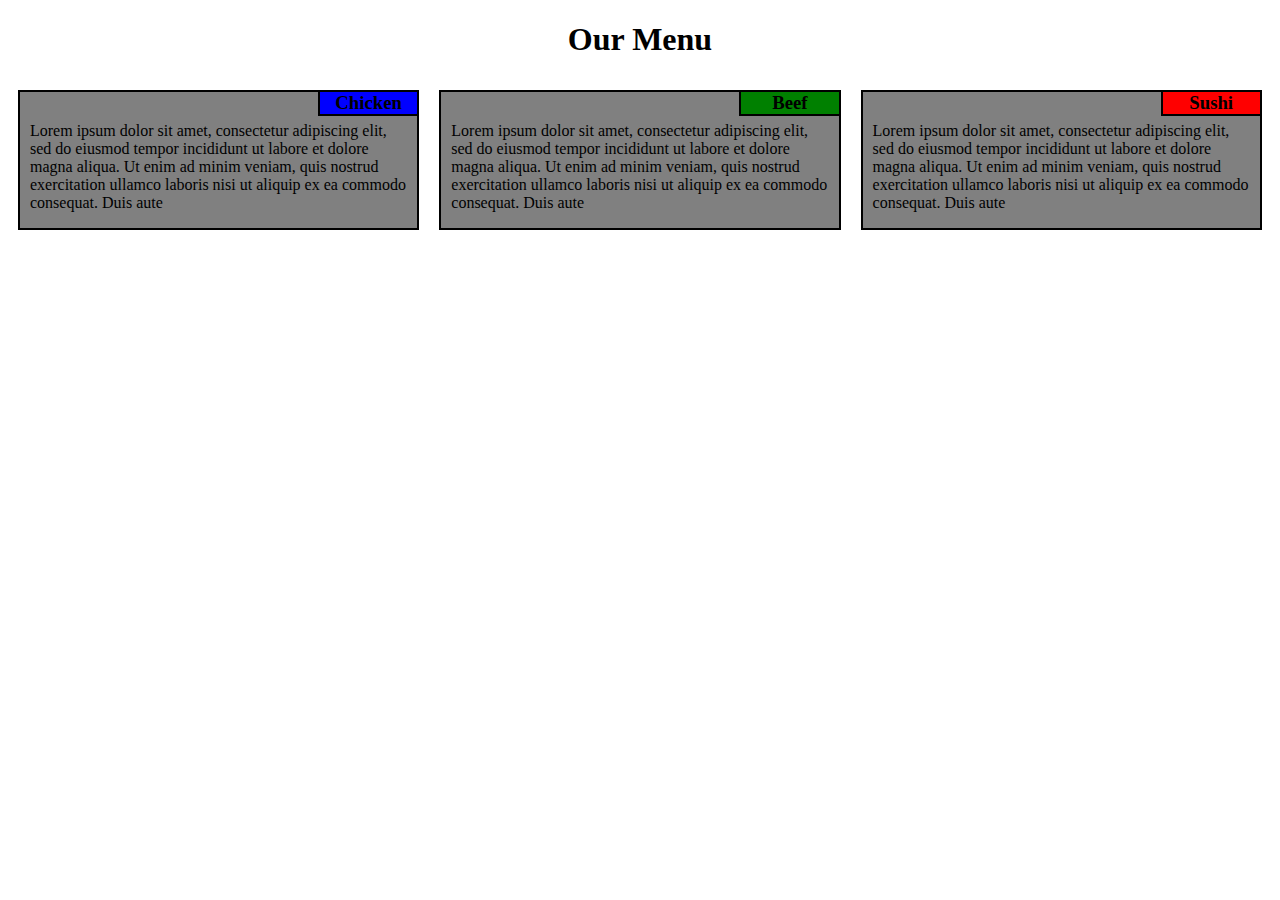
<file: Module-2-Solution/index.html>
<!DOCTYPE html>

<head>
  <meta charset="utf-8">
  <meta name="viewport" content="width=device-width,initial-scale=1">
  <title>Module-2 Solution</title>
  <link rel="stylesheet" href="CSS/style.css">
</head>

<body>
  <h1>Our Menu</h1>
  <div class="row">
    <div class="col-lg-4 col-md-6">
      <section class="chicken">
        <h3>Chicken</h3>
        <p>Lorem ipsum dolor sit amet, consectetur adipiscing elit, sed do eiusmod tempor incididunt ut labore et dolore magna aliqua. Ut enim ad minim veniam, quis nostrud exercitation ullamco laboris nisi ut aliquip ex ea commodo consequat. Duis
          aute
        </p>
      </section>
    </div>
    <div class="col-lg-4 col-md-6">
      <section class="beef">
        <h3>Beef</h3>
        <p>Lorem ipsum dolor sit amet, consectetur adipiscing elit, sed do eiusmod tempor incididunt ut labore et dolore magna aliqua. Ut enim ad minim veniam, quis nostrud exercitation ullamco laboris nisi ut aliquip ex ea commodo consequat. Duis
          aute
        </p>
      </section>
    </div>

    <div class="col-lg-4 col-md-12">
      <section class="sushi">
        <h3>Sushi</h3>
        <p>Lorem ipsum dolor sit amet, consectetur adipiscing elit, sed do eiusmod tempor incididunt ut labore et dolore magna aliqua. Ut enim ad minim veniam, quis nostrud exercitation ullamco laboris nisi ut aliquip ex ea commodo consequat. Duis
          aute
        </p>
      </section>
    </div>
  </div>
</body>

</html>
</file>
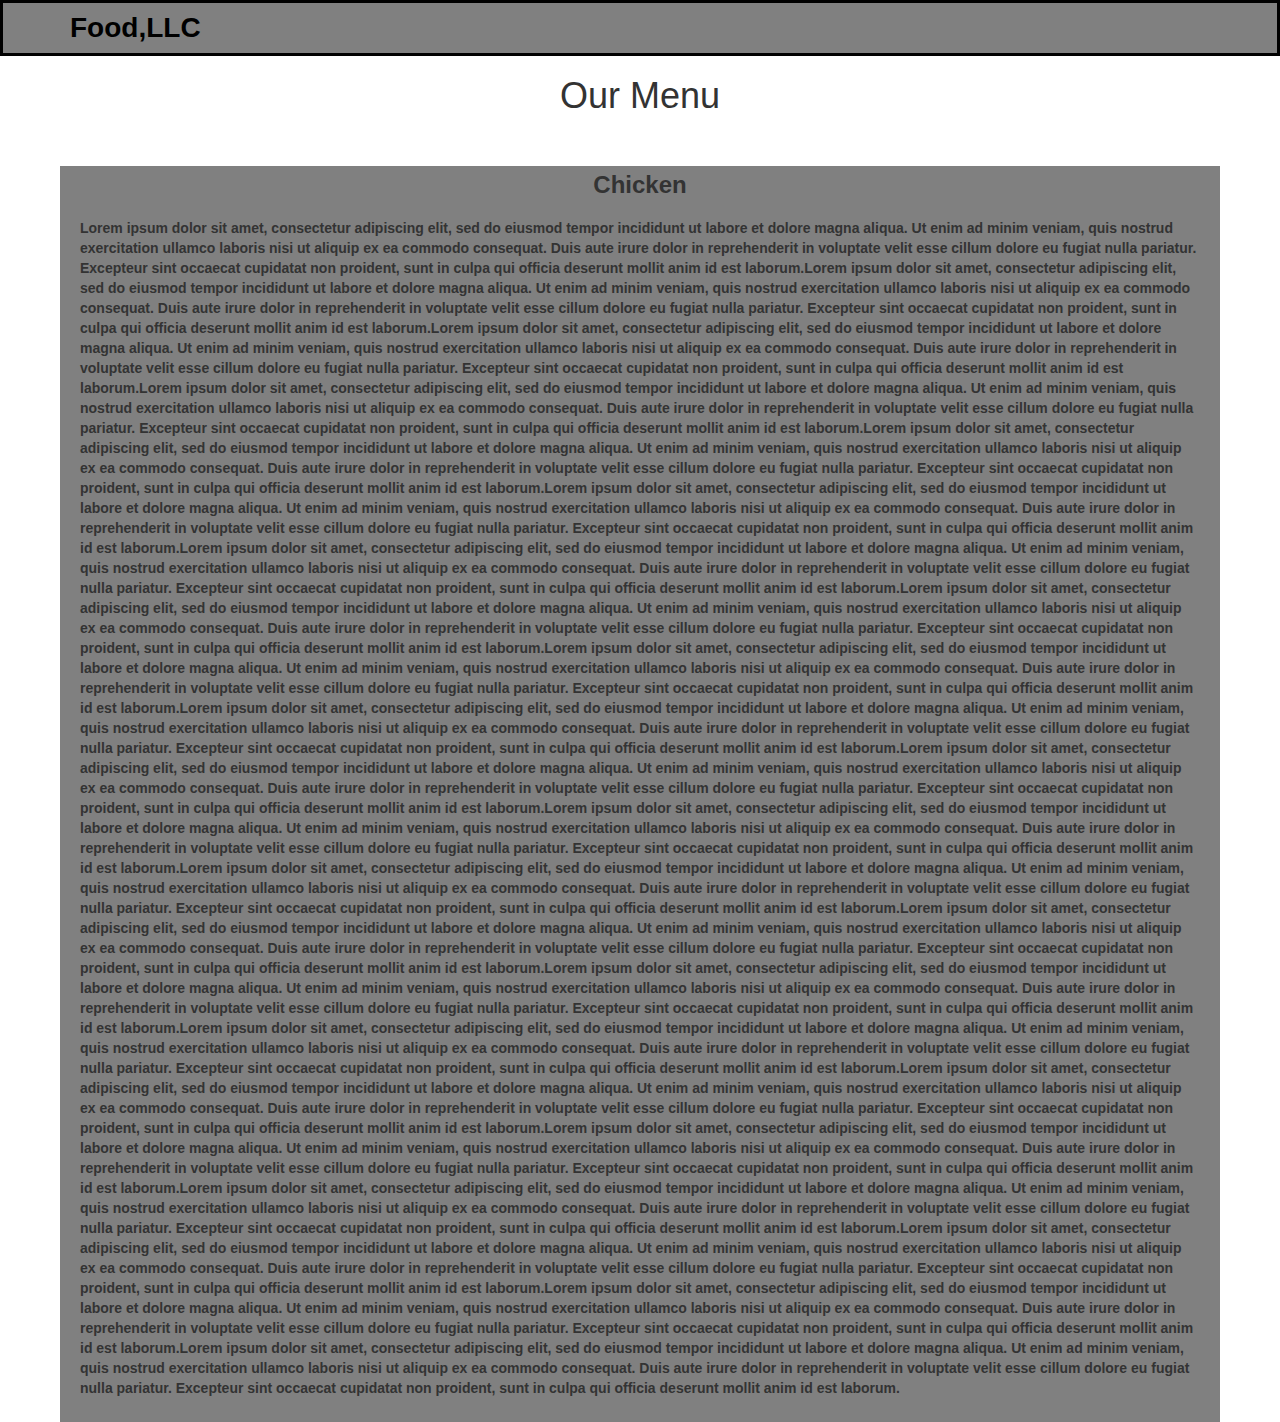
<file: Module-3-Solution/index.html>
<!DOCTYPE html>

<head>
  <meta charset="utf-8">
  <meta name="viewport" content="width:device-width,initial-scale:1">
  <title>Module-3-Solution</title>
  <link rel="stylesheet" href="css/bootstrap.min.css">
  <link rel="stylesheet" href="css/style.css">
  <script src="js/jquery-3.6.0.min.js"></script>
  <script src="js/bootstrap.min.js"></script>
</head>

<body>
  <header>
    <nav id="header-nav" class="navbar navbar-default">
      <div class="container">
        <div class="navbar-header">
          <button type="button" class="navbar-toggle collapsed" data-toggle="collapse" data-target="#collapsable-navbar" aria-expanded="false">
            <span class="sr-only">Toggle navigation</span>
            <span class="icon-bar"></span>
            <span class="icon-bar"></span>
            <span class="icon-bar"></span>
          </button>
          <a class="navbar-brand" href="#">Food,LLC</a>
        </div>

        <div id="collapsable-navbar" class="collapse navbar-collapse">
          <ul id="nav-list" class="nav navbar-nav navbar-right">
            <li class="visible-xs"><a href="#">Chicken</a></li>
            <li class="visible-xs"><a href="#">Beef</a></li>
            <li class="visible-xs"><a href="#">Sushi</a></li>
          </ul>
        </div>
      </div>
      </div>
    </nav>
  </header>

  <h1 class="text-center">Our Menu</h1>

  <div class="row">
    <div id="container-element" class="container-fluid">
      <section id="chicken">
        <h3>Chicken</h3>
        <p>Lorem ipsum dolor sit amet, consectetur adipiscing elit, sed do eiusmod tempor incididunt ut labore et dolore magna aliqua. Ut enim ad minim veniam, quis nostrud exercitation ullamco laboris nisi ut aliquip ex ea commodo consequat. Duis
          aute irure dolor in reprehenderit in voluptate velit esse cillum dolore eu fugiat nulla pariatur. Excepteur sint occaecat cupidatat non proident, sunt in culpa qui officia deserunt mollit anim id est laborum.Lorem ipsum dolor sit amet,
          consectetur adipiscing elit, sed do eiusmod tempor incididunt ut labore et dolore magna aliqua. Ut enim ad minim veniam, quis nostrud exercitation ullamco laboris nisi ut aliquip ex ea commodo consequat. Duis aute irure dolor in
          reprehenderit in voluptate velit esse cillum dolore eu fugiat nulla pariatur. Excepteur sint occaecat cupidatat non proident, sunt in culpa qui officia deserunt mollit anim id est laborum.Lorem ipsum dolor sit amet, consectetur adipiscing
          elit, sed do eiusmod tempor incididunt ut labore et dolore magna aliqua. Ut enim ad minim veniam, quis nostrud exercitation ullamco laboris nisi ut aliquip ex ea commodo consequat. Duis aute irure dolor in reprehenderit in voluptate velit
          esse cillum dolore eu fugiat nulla pariatur. Excepteur sint occaecat cupidatat non proident, sunt in culpa qui officia deserunt mollit anim id est laborum.Lorem ipsum dolor sit amet, consectetur adipiscing elit, sed do eiusmod tempor
          incididunt ut labore et dolore magna aliqua. Ut enim ad minim veniam, quis nostrud exercitation ullamco laboris nisi ut aliquip ex ea commodo consequat. Duis aute irure dolor in reprehenderit in voluptate velit esse cillum dolore eu
          fugiat
          nulla pariatur. Excepteur sint occaecat cupidatat non proident, sunt in culpa qui officia deserunt mollit anim id est laborum.Lorem ipsum dolor sit amet, consectetur adipiscing elit, sed do eiusmod tempor incididunt ut labore et dolore
          magna aliqua. Ut enim ad minim veniam, quis nostrud exercitation ullamco laboris nisi ut aliquip ex ea commodo consequat. Duis aute irure dolor in reprehenderit in voluptate velit esse cillum dolore eu fugiat nulla pariatur. Excepteur
          sint
          occaecat cupidatat non proident, sunt in culpa qui officia deserunt mollit anim id est laborum.Lorem ipsum dolor sit amet, consectetur adipiscing elit, sed do eiusmod tempor incididunt ut labore et dolore magna aliqua. Ut enim ad minim
          veniam, quis nostrud exercitation ullamco laboris nisi ut aliquip ex ea commodo consequat. Duis aute irure dolor in reprehenderit in voluptate velit esse cillum dolore eu fugiat nulla pariatur. Excepteur sint occaecat cupidatat non
          proident, sunt in culpa qui officia deserunt mollit anim id est laborum.Lorem ipsum dolor sit amet, consectetur adipiscing elit, sed do eiusmod tempor incididunt ut labore et dolore magna aliqua. Ut enim ad minim veniam, quis nostrud
          exercitation ullamco laboris nisi ut aliquip ex ea commodo consequat. Duis aute irure dolor in reprehenderit in voluptate velit esse cillum dolore eu fugiat nulla pariatur. Excepteur sint occaecat cupidatat non proident, sunt in culpa qui
          officia deserunt mollit anim id est laborum.Lorem ipsum dolor sit amet, consectetur adipiscing elit, sed do eiusmod tempor incididunt ut labore et dolore magna aliqua. Ut enim ad minim veniam, quis nostrud exercitation ullamco laboris
          nisi
          ut aliquip ex ea commodo consequat. Duis aute irure dolor in reprehenderit in voluptate velit esse cillum dolore eu fugiat nulla pariatur. Excepteur sint occaecat cupidatat non proident, sunt in culpa qui officia deserunt mollit anim id
          est
          laborum.Lorem ipsum dolor sit amet, consectetur adipiscing elit, sed do eiusmod tempor incididunt ut labore et dolore magna aliqua. Ut enim ad minim veniam, quis nostrud exercitation ullamco laboris nisi ut aliquip ex ea commodo
          consequat.
          Duis aute irure dolor in reprehenderit in voluptate velit esse cillum dolore eu fugiat nulla pariatur. Excepteur sint occaecat cupidatat non proident, sunt in culpa qui officia deserunt mollit anim id est laborum.Lorem ipsum dolor sit
          amet,
          consectetur adipiscing elit, sed do eiusmod tempor incididunt ut labore et dolore magna aliqua. Ut enim ad minim veniam, quis nostrud exercitation ullamco laboris nisi ut aliquip ex ea commodo consequat. Duis aute irure dolor in
          reprehenderit in voluptate velit esse cillum dolore eu fugiat nulla pariatur. Excepteur sint occaecat cupidatat non proident, sunt in culpa qui officia deserunt mollit anim id est laborum.Lorem ipsum dolor sit amet, consectetur adipiscing
          elit, sed do eiusmod tempor incididunt ut labore et dolore magna aliqua. Ut enim ad minim veniam, quis nostrud exercitation ullamco laboris nisi ut aliquip ex ea commodo consequat. Duis aute irure dolor in reprehenderit in voluptate velit
          esse cillum dolore eu fugiat nulla pariatur. Excepteur sint occaecat cupidatat non proident, sunt in culpa qui officia deserunt mollit anim id est laborum.Lorem ipsum dolor sit amet, consectetur adipiscing elit, sed do eiusmod tempor
          incididunt ut labore et dolore magna aliqua. Ut enim ad minim veniam, quis nostrud exercitation ullamco laboris nisi ut aliquip ex ea commodo consequat. Duis aute irure dolor in reprehenderit in voluptate velit esse cillum dolore eu
          fugiat
          nulla pariatur. Excepteur sint occaecat cupidatat non proident, sunt in culpa qui officia deserunt mollit anim id est laborum.Lorem ipsum dolor sit amet, consectetur adipiscing elit, sed do eiusmod tempor incididunt ut labore et dolore
          magna aliqua. Ut enim ad minim veniam, quis nostrud exercitation ullamco laboris nisi ut aliquip ex ea commodo consequat. Duis aute irure dolor in reprehenderit in voluptate velit esse cillum dolore eu fugiat nulla pariatur. Excepteur
          sint
          occaecat cupidatat non proident, sunt in culpa qui officia deserunt mollit anim id est laborum.Lorem ipsum dolor sit amet, consectetur adipiscing elit, sed do eiusmod tempor incididunt ut labore et dolore magna aliqua. Ut enim ad minim
          veniam, quis nostrud exercitation ullamco laboris nisi ut aliquip ex ea commodo consequat. Duis aute irure dolor in reprehenderit in voluptate velit esse cillum dolore eu fugiat nulla pariatur. Excepteur sint occaecat cupidatat non
          proident, sunt in culpa qui officia deserunt mollit anim id est laborum.Lorem ipsum dolor sit amet, consectetur adipiscing elit, sed do eiusmod tempor incididunt ut labore et dolore magna aliqua. Ut enim ad minim veniam, quis nostrud
          exercitation ullamco laboris nisi ut aliquip ex ea commodo consequat. Duis aute irure dolor in reprehenderit in voluptate velit esse cillum dolore eu fugiat nulla pariatur. Excepteur sint occaecat cupidatat non proident, sunt in culpa qui
          officia deserunt mollit anim id est laborum.Lorem ipsum dolor sit amet, consectetur adipiscing elit, sed do eiusmod tempor incididunt ut labore et dolore magna aliqua. Ut enim ad minim veniam, quis nostrud exercitation ullamco laboris
          nisi
          ut aliquip ex ea commodo consequat. Duis aute irure dolor in reprehenderit in voluptate velit esse cillum dolore eu fugiat nulla pariatur. Excepteur sint occaecat cupidatat non proident, sunt in culpa qui officia deserunt mollit anim id
          est
          laborum.Lorem ipsum dolor sit amet, consectetur adipiscing elit, sed do eiusmod tempor incididunt ut labore et dolore magna aliqua. Ut enim ad minim veniam, quis nostrud exercitation ullamco laboris nisi ut aliquip ex ea commodo
          consequat.
          Duis aute irure dolor in reprehenderit in voluptate velit esse cillum dolore eu fugiat nulla pariatur. Excepteur sint occaecat cupidatat non proident, sunt in culpa qui officia deserunt mollit anim id est laborum.Lorem ipsum dolor sit
          amet,
          consectetur adipiscing elit, sed do eiusmod tempor incididunt ut labore et dolore magna aliqua. Ut enim ad minim veniam, quis nostrud exercitation ullamco laboris nisi ut aliquip ex ea commodo consequat. Duis aute irure dolor in
          reprehenderit in voluptate velit esse cillum dolore eu fugiat nulla pariatur. Excepteur sint occaecat cupidatat non proident, sunt in culpa qui officia deserunt mollit anim id est laborum.Lorem ipsum dolor sit amet, consectetur adipiscing
          elit, sed do eiusmod tempor incididunt ut labore et dolore magna aliqua. Ut enim ad minim veniam, quis nostrud exercitation ullamco laboris nisi ut aliquip ex ea commodo consequat. Duis aute irure dolor in reprehenderit in voluptate velit
          esse cillum dolore eu fugiat nulla pariatur. Excepteur sint occaecat cupidatat non proident, sunt in culpa qui officia deserunt mollit anim id est laborum.Lorem ipsum dolor sit amet, consectetur adipiscing elit, sed do eiusmod tempor
          incididunt ut labore et dolore magna aliqua. Ut enim ad minim veniam, quis nostrud exercitation ullamco laboris nisi ut aliquip ex ea commodo consequat. Duis aute irure dolor in reprehenderit in voluptate velit esse cillum dolore eu
          fugiat
          nulla pariatur. Excepteur sint occaecat cupidatat non proident, sunt in culpa qui officia deserunt mollit anim id est laborum.Lorem ipsum dolor sit amet, consectetur adipiscing elit, sed do eiusmod tempor incididunt ut labore et dolore
          magna aliqua. Ut enim ad minim veniam, quis nostrud exercitation ullamco laboris nisi ut aliquip ex ea commodo consequat. Duis aute irure dolor in reprehenderit in voluptate velit esse cillum dolore eu fugiat nulla pariatur. Excepteur
          sint
          occaecat cupidatat non proident, sunt in culpa qui officia deserunt mollit anim id est laborum.Lorem ipsum dolor sit amet, consectetur adipiscing elit, sed do eiusmod tempor incididunt ut labore et dolore magna aliqua. Ut enim ad minim
          veniam, quis nostrud exercitation ullamco laboris nisi ut aliquip ex ea commodo consequat. Duis aute irure dolor in reprehenderit in voluptate velit esse cillum dolore eu fugiat nulla pariatur. Excepteur sint occaecat cupidatat non
          proident, sunt in culpa qui officia deserunt mollit anim id est laborum.</p>
      </section>
    </div>
  </div>
</body>

</html>
</file>
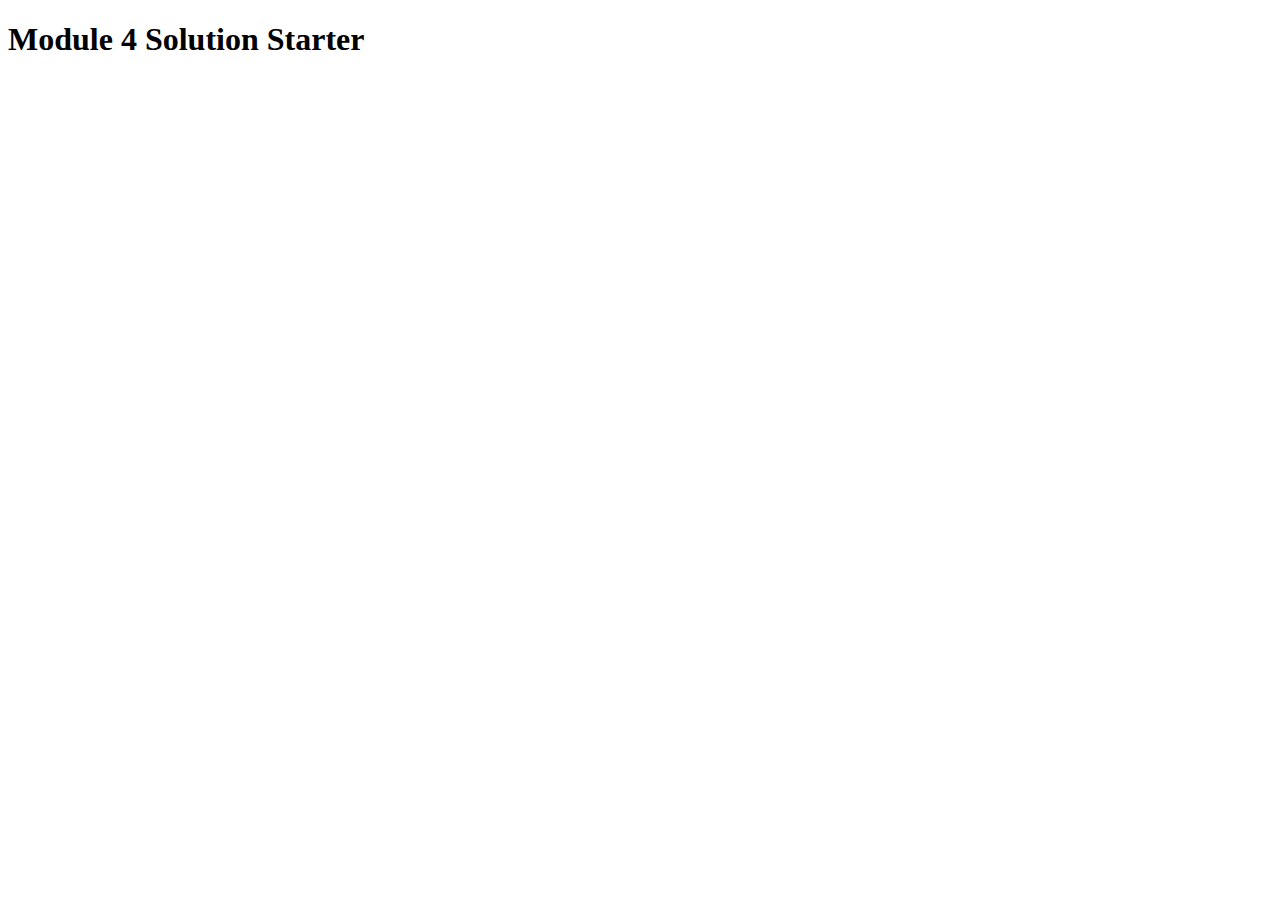
<file: Module-4-Solution/index.html>
<!DOCTYPE html>
<html>
<head>
  <meta charset="utf-8">
  <title>Module 4 Solution Starter</title>
  <script>
    var names = []; // DO NOT REMOVE
  </script>
  <script src="SpeakHello.js"></script>
  <script src="SpeakGoodBye.js"></script>
  <script src="script.js"></script>
</head>
<body>
  <h1>Module 4 Solution Starter</h1>
</body>
</html>
</file>
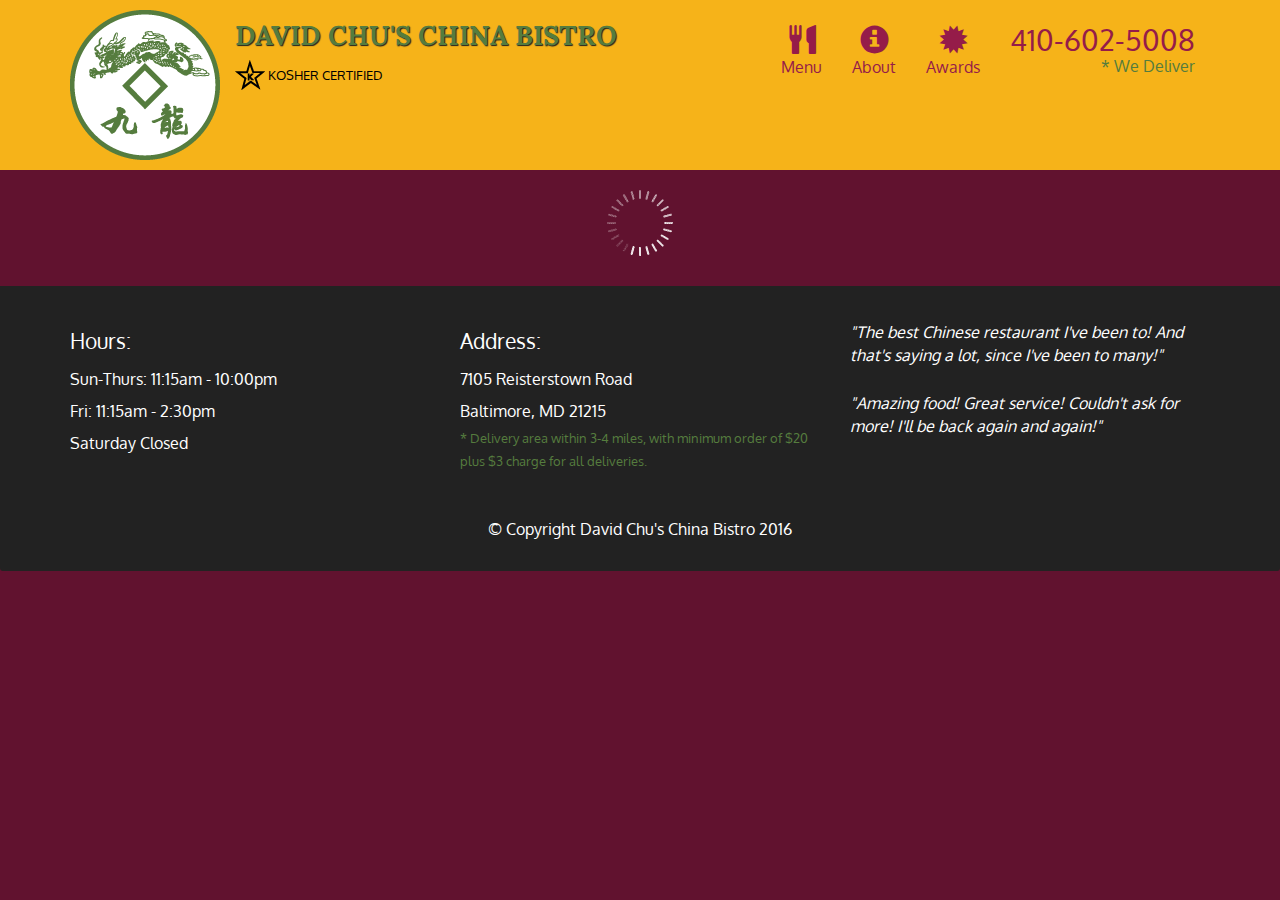
<file: Module-5-Solution/index.html>
<!doctype html>
<html lang="en">
  <head>
    <meta charset="utf-8">
    <meta http-equiv="X-UA-Compatible" content="IE=edge">
    <meta name="viewport" content="width=device-width, initial-scale=1">
    <title>David Chu's China Bistro</title>
    <link rel="stylesheet" href="css/bootstrap.min.css">
    <link rel="stylesheet" href="css/styles.css">
    <link href='https://fonts.googleapis.com/css?family=Oxygen:400,300,700' rel='stylesheet' type='text/css'>
    <link href='https://fonts.googleapis.com/css?family=Lora' rel='stylesheet' type='text/css'>
  </head>
<body>
  <header>
    <nav id="header-nav" class="navbar navbar-default">
      <div class="container">
        <div class="navbar-header">
          <a href="index.html" class="pull-left visible-md visible-lg">
            <div id="logo-img" alt="Logo image"></div>
          </a>

          <div class="navbar-brand">
            <a href="index.html"><h1>David Chu's China Bistro</h1></a>
            <p>
              <img src="images/star-k-logo.png" alt="Kosher certification">
              <span>Kosher Certified</span>
            </p>
          </div>

          <button id="navbarToggle" type="button" class="navbar-toggle collapsed" data-toggle="collapse" data-target="#collapsable-nav" aria-expanded="false">
            <span class="sr-only">Toggle navigation</span>
            <span class="icon-bar"></span>
            <span class="icon-bar"></span>
            <span class="icon-bar"></span>
          </button>
        </div>
        
        <div id="collapsable-nav" class="collapse navbar-collapse">
           <ul id="nav-list" class="nav navbar-nav navbar-right">
            <li id="navHomeButton" class="visible-xs active">
              <a href="index.html">
                <span class="glyphicon glyphicon-home"></span> Home</a>
            </li>
            <li id="navMenuButton">
              <a href="#" onclick="$dc.loadMenuCategories();">
                <span class="glyphicon glyphicon-cutlery"></span><br class="hidden-xs"> Menu</a>
            </li>
            <li>
              <a href="#">
                <span class="glyphicon glyphicon-info-sign"></span><br class="hidden-xs"> About</a>
            </li>
            <li>
              <a href="#">
                <span class="glyphicon glyphicon-certificate"></span><br class="hidden-xs"> Awards</a>
            </li>
            <li id="phone" class="hidden-xs">
              <a href="tel:410-602-5008">
                <span>410-602-5008</span></a><div>* We Deliver</div>
            </li>
          </ul><!-- #nav-list -->
        </div><!-- .collapse .navbar-collapse -->
      </div><!-- .container -->
    </nav><!-- #header-nav -->
  </header>

  <div id="call-btn" class="visible-xs">
    <a class="btn" href="tel:410-602-5008">
    <span class="glyphicon glyphicon-earphone"></span>
    410-602-5008
    </a>
  </div>
  <div id="xs-deliver" class="text-center visible-xs">* We Deliver</div>

  <div id="main-content" class="container"></div>

  <footer class="panel-footer">
    <div class="container">
      <div class="row">
        <section id="hours" class="col-sm-4">
          <span>Hours:</span><br>
          Sun-Thurs: 11:15am - 10:00pm<br>
          Fri: 11:15am - 2:30pm<br>
          Saturday Closed
          <hr class="visible-xs">
        </section>
        <section id="address" class="col-sm-4">
          <span>Address:</span><br>
          7105 Reisterstown Road<br>
          Baltimore, MD 21215
          <p>* Delivery area within 3-4 miles, with minimum order of $20 plus $3 charge for all deliveries.</p>
          <hr class="visible-xs">
        </section>
        <section id="testimonials" class="col-sm-4">
          <p>"The best Chinese restaurant I've been to! And that's saying a lot, since I've been to many!"</p>
          <p>"Amazing food! Great service! Couldn't ask for more! I'll be back again and again!"</p>
        </section>
      </div>
      <div class="text-center">&copy; Copyright David Chu's China Bistro 2016</div>
    </div>
  </footer>

  <!-- jQuery (Bootstrap JS plugins depend on it) -->
  <script src="js/jquery-2.1.4.min.js"></script>
  <script src="js/bootstrap.min.js"></script>
  <script src="js/ajax-utils.js"></script>
  <script src="js/script.js"></script>
</body>
</html>
</file>
<file: Module-2-Solution/CSS/style.css>
* {
  box-sizing: border-box;
}

h1 {
  text-align: center;
}

h3 {
  margin: 0px;
  padding: 0px;
  width: 25%;
  text-align: center;
  position: absolute;
  top: 0px;
  right: 0px;
  border-left: 2px solid black;
  border-bottom: 2px solid black;
}

p {
  margin-top: 30px;
}

.row {
  width: 100%;
}

section {
  border: 2px solid black;
  padding: 0px 10px 0px 10px;
  position: relative;
  background-color: grey;
  margin: 10px;
}

.beef h3 {
  background-color: green;
}

.sushi h3 {
  background-color: red;
}

.chicken h3 {
  background-color: blue;
}

@media (min-width:992px) {
  .col-lg-1, .col-lg-2, .col-lg-3, .col-lg-4, .col-lg-5, .col-lg-6, .col-lg-7, .col-lg-8, .col-lg-9, .col-lg-10, .col-lg-11, .col-lg-12 {
    float: left;
  }

  .col-lg-1 {
    width: 8.33%;
  }

  .col-lg-2 {
    width: 16.66%;
  }

  .col-lg-3 {
    width: 25%;
  }

  .col-lg-4 {
    width: 33.33%;
  }

  .col-lg-5 {
    width: 41.66%;
  }

  .col-lg-6 {
    width: 50%;
  }

  .col-lg-7 {
    width: 58.33%;
  }

  .col-lg-8 {
    width: 66.66%;
  }

  .col-lg-9 {
    width: 75%;
  }

  .col-lg-10 {
    width: 83.33%;
  }

  .col-lg-11 {
    width: 91.66%;
  }

  .col-lg-12 {
    width: 100%;
  }
}

@media (min-width:768px) and (max-width:991px) {
  .col-md-1, .col-md-2, .col-md-3, .col-md-4, .col-md-5, .col-md-6, .col-md-7, .col-md-8, .col-md-9, .col-md-10, .col-md-11, .col-md-12 {
    float: left;
  }

  .col-md-1 {
    width: 8.33%;
  }

  .col-md-2 {
    width: 16.66%;
  }

  .col-md-3 {
    width: 25%;
  }

  .col-md-4 {
    width: 33.33%;
  }

  .col-md-5 {
    width: 41.66%;
  }

  .col-md-6 {
    width: 50%;
  }

  .col-md-7 {
    width: 58.33%;
  }

  .col-md-8 {
    width: 66.66%;
  }

  .col-md-9 {
    width: 75%;
  }

  .col-md-10 {
    width: 83.33%;
  }

  .col-md-11 {
    width: 91.66%;
  }

  .col-md-12 {
    width: 100%;
  }
}

@media (max-width:767px) {
  .col-sm-1, .col-sm-2, .col-sm-3, .col-sm-4, .col-sm-5, .col-sm-6, .col-sm-7, .col-sm-8, .col-sm-9, .col-sm-10, .col-sm-11, .col-sm-12 {
    float: left;
  }

  .col-sm-1 {
    width: 8.33%;
  }

  .col-sm-2 {
    width: 16.66%;
  }

  .col-sm-3 {
    width: 25%;
  }

  .col-sm-4 {
    width: 33.33%;
  }

  .col-sm-5 {
    width: 41.66%;
  }

  .col-sm-6 {
    width: 50%;
  }

  .col-sm-7 {
    width: 58.33%;
  }

  .col-sm-8 {
    width: 66.66%;
  }

  .col-sm-9 {
    width: 75%;
  }

  .col-sm-10 {
    width: 83.33%;
  }

  .col-sm-11 {
    width: 91.66%;
  }

  .col-sm-12 {
    width: 100%;
  }
}
</file>
<file: Module-3-Solution/css/style.css>
* {
  box-sizing: border-box;
}

h1 {
  margin-bottom: 50px;
}

#header-nav {
  background-color: grey;
  border-radius: 0px;
  border: 3px solid black;
}

.navbar-default .navbar-brand {
  color: black;
  font-size: 2em;
  font-weight: bold;
}

.navbar-default .navbar-collapse {
  border-top: none;
}

#nav-list {
  margin-top: 0px;
  margin-bottom: 0px;
}

#nav-list li {
  border: 1px solid black;
  border-top: 2px solid black;
  background-color: white;
}

#nav-list li a {
  color: black;
  text-align: center;
  font-size: 1.3em;
  padding: 5px;
}

section {
  background-color: grey;
  padding-top: 6px;
  padding-bottom: 4px;
  margin-left: 60px;
  margin-right: 60px;
}

section h3 {
  text-align: center;
  font-weight: bolder;
  margin: 0px;
}

section p {
  margin: 20px;
  font-weight: 600;
}
</file>
<file: Module-5-Solution/css/styles.css>
body {
  font-size: 16px;
  color: #fff;
  background-color: #61122f;
  font-family: 'Oxygen', sans-serif;
}

/** HEADER **/
#header-nav {
  background-color: #f6b319;
  border-radius: 0;
  border: 0;
}

#logo-img {
  background: url('../images/restaurant-logo_large.png') no-repeat;
  width: 150px;
  height: 150px;
  margin: 10px 15px 10px 0;
}

.navbar-brand {
  padding-top: 25px;
}
.navbar-brand h1 { /* Restaurant name */
  font-family: 'Lora', serif;
  color: #557c3e;
  font-size: 1.5em;
  text-transform: uppercase;
  font-weight: bold;
  text-shadow: 1px 1px 1px #222;
  margin-top: 0;
  margin-bottom: 0;
  line-height: .75;
}
.navbar-brand a:hover, .navbar-brand a:focus {
  text-decoration: none;
}
.navbar-brand p { /* Kosher cert */
  color: #000;
  text-transform: uppercase;
  font-size: .7em;
  margin-top: 15px;
}
.navbar-brand p span { /* Star-K */
  vertical-align: middle;
}

#nav-list {
  margin-top: 10px;
}
#nav-list a {
  color: #951C49;
  text-align: center;
}
#nav-list a:hover {
  background: #E7E7E7;
}
#nav-list a span {
  font-size: 1.8em;
}

#phone {
  margin-top: 5px;
}
#phone a { /* Phone number */
  text-align: right;
  padding-bottom: 0;
}
#phone div { /* We Deliver */
  color: #557c3e;
  text-align: right;
  padding-right: 15px;
}

.navbar-header button.navbar-toggle, .navbar-header .icon-bar {
  border: 1px solid #61122f;
}
.navbar-header button.navbar-toggle {
  clear: both;
  margin-top: -30px;
}
/* END HEADER */

/* FOOTER */
.panel-footer {
  margin-top: 30px;
  padding-top: 35px;
  padding-bottom: 30px;
  background-color: #222;
  border-top: 0;
}
.panel-footer div.row {
  margin-bottom: 35px;
}
#hours, #address {
  line-height: 2;
}
#hours > span, #address > span {
  font-size: 1.3em;
}
#address p {
  color: #557c3e;
  font-size: .8em;
  line-height: 1.8;
}
#testimonials {
  font-style: italic;
}
#testimonials p:nth-child(2) {
  margin-top: 25px;
}
/* END FOOTER */



/* HOME PAGE */
.container .jumbotron {
  box-shadow: 0 0 50px #3F0C1F;
  border: 2px solid #3F0C1F;
}

#menu-tile, #specials-tile, #map-tile {
  height: 250px;
  width: 100%;
  margin-bottom: 15px;
  position: relative;
  border: 2px solid #3F0C1F;
  overflow: hidden;
}
#menu-tile:hover, #specials-tile:hover, #map-tile:hover {
  box-shadow: 0 1px 5px 1px #cccccc;
}
#menu-tile {
  background: url('../images/menu-tile.jpg') no-repeat;
  background-position: center;
}
#specials-tile {
  background: url('../images/specials-tile.jpg') no-repeat;
  background-position: center;
}
#menu-tile span, #specials-tile span, #map-tile span {
  position: absolute;
  bottom: 0;
  right: 0;
  width: 100%;
  text-align: center;
  font-size: 1.6em;
  text-transform: uppercase;
  background-color: #000;
  color: #fff;
  opacity: .8;
}
/* END HOME PAGE */

/* MENU CATEGORIES PAGE */
.category-tile { 
  position: relative;
  border: 2px solid #3F0C1F;
  overflow: hidden;
  width: 200px;
  height: 200px;
  margin: 0 auto 15px;
}
.category-tile span {
  position: absolute;
  bottom: 0;
  right: 0;
  width: 100%;
  text-align: center;
  font-size: 1.2em;
  text-transform: uppercase;
  background-color: #000;
  color: #fff;
  opacity: .8;
}
.category-tile:hover {
  box-shadow: 0 1px 5px 1px #cccccc;
}

#menu-categories-title + div {
  margin-bottom: 50px;
}
/* END MENU CATEGORIES PAGE */

/* SINGLE CATEGORY PAGE */
.menu-item-tile {
  margin-bottom: 25px;
}
.menu-item-tile hr {
  width: 80%;
}
.menu-item-tile .menu-item-price {
  font-size: 1.1em;
  text-align: right;
  margin-top: -15px;
  margin-right: -15px;
}
.menu-item-tile .menu-item-price span {
  font-size: .6em;
}
.menu-item-photo {
  position: relative;
  border: 2px solid #3F0C1F; 
  overflow: hidden;
  padding: 0;
  margin-right: -15px;
  margin-left: auto;
  margin-bottom: 20px;
  max-width: 250px;
}
.menu-item-photo div {
  position: absolute;
  bottom: 0;
  right: 0;
  width: 80px;
  background-color: #557c3e;
  text-align: center;
}
.menu-item-description {
  padding-right: 30px;
}
h3.menu-item-title {
  margin: 0 0 10px;
}
.menu-item-details {
  font-size: .9em;
  font-style: italic;
}
/* END SINGLE CATEGORY PAGE */


/********** Large devices only **********/
@media (min-width: 1200px) {
  .container .jumbotron {
    background: url('../images/jumbotron_1200.jpg') no-repeat;
    height: 675px;
  }
}

/********** Medium devices only **********/
@media (min-width: 992px) and (max-width: 1199px) {
  /* Header */
  #logo-img {
    background: url('../images/restaurant-logo_medium.png') no-repeat;
    width: 100px;
    height: 100px;
    margin: 5px 5px 5px 0;
  }
  /* End Header */

  /* Home Page */
  .container .jumbotron {
    background: url('../images/jumbotron_992.jpg') no-repeat;
    height: 558px;
  }
  /* End Home Page */
}

/********** Small devices only **********/
@media (min-width: 768px) and (max-width: 991px) {
  /* Home Page */
  .container .jumbotron {
    background: url('../images/jumbotron_768.jpg') no-repeat;
    height: 432px;
  }
  /* End Home Page */
}

/********** Extra small devices only **********/
@media (max-width: 767px) {
  /* Header */
  .navbar-brand {
    padding-top: 10px;
    height: 80px;
  }
  .navbar-brand h1 { /* Restaurant name */
    padding-top: 10px;
    font-size: 5vw; /* 1vw = 1% of viewport width */
  }
  .navbar-brand p { /* Kosher cert */
    font-size: .6em;
    margin-top: 12px;
  }
  .navbar-brand p img { /* Star-K */
    height: 20px;
  }

  #collapsable-nav a { /* Collapsed nav menu text */
    font-size: 1.2em;
  }
  #collapsable-nav a span { /* Collapsed nav menu glyph */
    font-size: 1em;
    margin-right: 5px;
  }

  #call-btn > a {
    font-size: 1.5em;
    display: block;
    margin: 0 20px;
    padding: 10px;
    border: 2px solid #fff;
    background-color: #f6b319;
    color: #951c49;
  }
  #xs-deliver {
    margin-top: 5px;
    font-size: .7em;
    letter-spacing: .1em;
    text-transform: uppercase;
  }
  /* End Header */

  /* Footer */
  .panel-footer section {
    margin-bottom: 30px;
    text-align: center;
  }
  .panel-footer section:nth-child(3) {
    margin-bottom: 0; /* margin already exists on the whole row */
  }
  .panel-footer section hr {
    width: 50%;
  }
  /* End Footer */

  /* Home Page */
  .container .jumbotron {
    margin-top: 30px;
    padding: 0;
  }
  #menu-tile, #specials-tile {
    width: 360px;
    margin: 0 auto 15px;
  }

  .menu-item-photo {
    margin-right: auto;
  }
  .menu-item-tile .menu-item-price {
    text-align: center;
  }
  .menu-item-description {
    text-align: center;;
  }
}


/********** Super extra small devices Only :-) (e.g., iPhone 4) **********/
@media (max-width: 479px) {
  /* Header */
  .navbar-brand h1 { /* Restaurant name */
    padding-top: 5px;
    font-size: 6vw;
  }
  /* End Header */
  
  /* Home page */
  #menu-tile, #specials-tile {
    width: 280px;
    margin: 0 auto 15px;
  }

  .col-xxs-12 {
    position: relative;
    min-height: 1px;
    padding-right: 15px;
    padding-left: 15px;
    float: left;
    width: 100%;
  }
}
</file>
